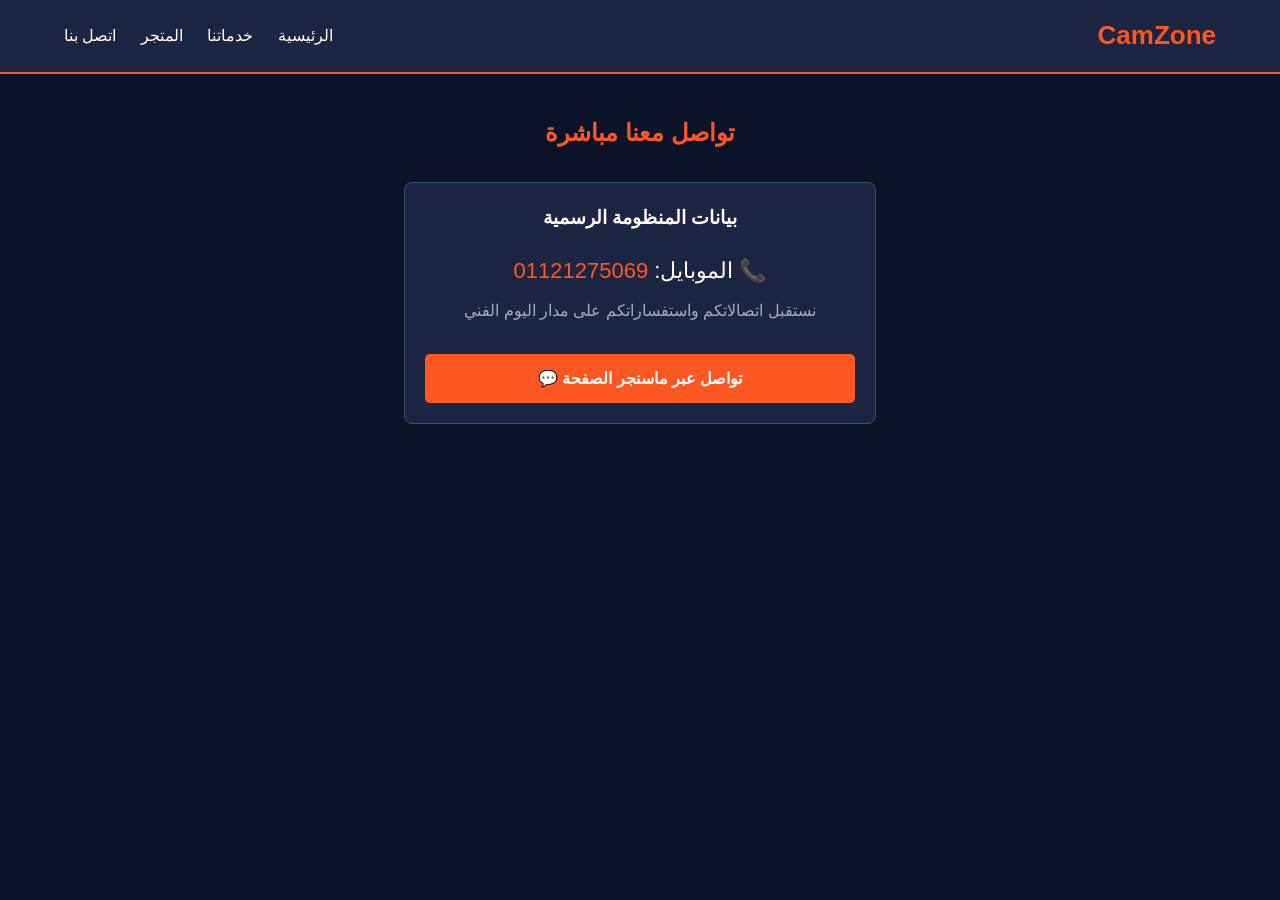
<file: contact.html>
<!DOCTYPE html>
<html lang="ar">
<head>
    <meta charset="UTF-8">
    <meta name="viewport" content="width=device-width, initial-scale=1.0">
    <title>اتصل بـ CamZone</title>
    <link rel="stylesheet" href="style.css">
</head>
<body>

    <header>
        <div class="logo">CamZone</div>
        <nav>
            <a href="index.html">الرئيسية</a>
            <a href="services.html">خدماتنا</a>
            <a href="shop.html">المتجر</a>
            <a href="contact.html">اتصل بنا</a>
        </nav>
    </header>

    <div class="container" style="max-width: 600px; text-align: center;">
        <h2 style="color: #FF5722; margin-bottom: 30px;">تواصل معنا مباشرة</h2>
        <div class="card">
            <h3 style="margin-bottom: 20px;">بيانات المنظومة الرسمية</h3>
            <p style="font-size: 22px; margin-bottom: 10px;">📞 الموبايل: <span style="color: #FF5722;">01121275069</span></p>
            <p style="color: #A0AEC0; margin-bottom: 30px;">نستقبل اتصالاتكم واستفساراتكم على مدار اليوم الفني</p>
            <a href="https://m.me" target="_blank" class="btn">تواصل عبر ماسنجر الصفحة 💬</a>
        </div>
    </div>

</body>
</html>
</file>
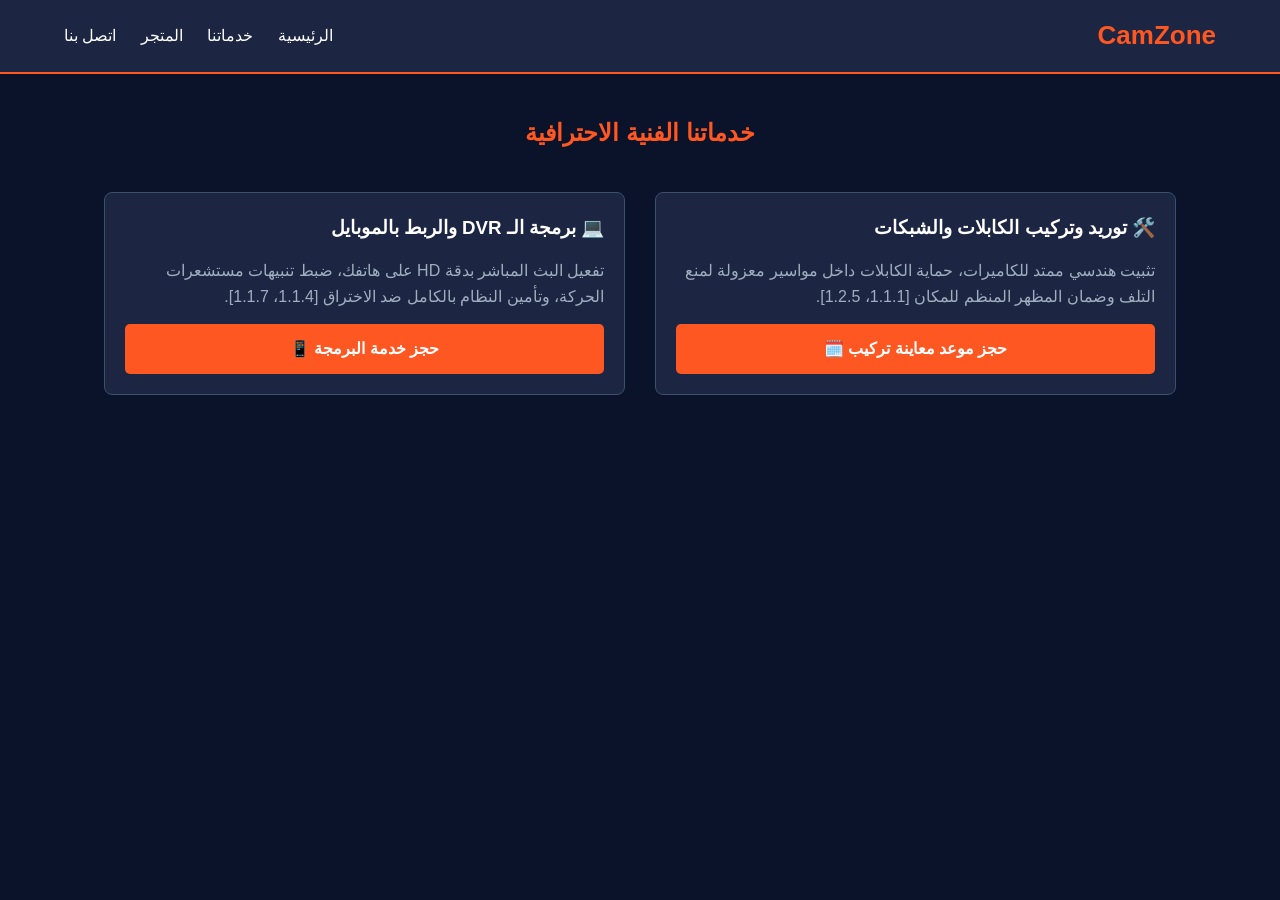
<file: services.html>
<!DOCTYPE html>
<html lang="ar">
<head>
    <meta charset="UTF-8">
    <meta name="viewport" content="width=device-width, initial-scale=1.0">
    <title>خدمات CamZone | تركيب وبرمجة وصيانة</title>
    <link rel="stylesheet" href="style.css">
</head>
<body>

    <header>
        <div class="logo">CamZone</div>
        <nav>
            <a href="index.html">الرئيسية</a>
            <a href="services.html">خدماتنا</a>
            <a href="shop.html">المتجر</a>
            <a href="contact.html">اتصل بنا</a>
        </nav>
    </header>

    <div class="container">
        <h2 style="text-align: center; margin-bottom: 40px; color: #FF5722;">خدماتنا الفنية الاحترافية</h2>
        <div class="grid">
            <div class="card" style="text-align: right;">
                <h3>🛠️ توريد وتركيب الكابلات والشبكات</h3>
                <p style="color: #A0AEC0; margin: 15px 0;">تثبيت هندسي ممتد للكاميرات، حماية الكابلات داخل مواسير معزولة لمنع التلف وضمان المظهر المنظم للمكان [1.1.1، 1.2.5].</p>
                <a href="https://m.me حجز: خدمة تركيب وتمديد سيستم جديد" target="_blank" class="btn">حجز موعد معاينة تركيب 🗓️</a>
            </div>
            <div class="card" style="text-align: right;">
                <h3>💻 برمجة الـ DVR والربط بالموبايل</h3>
                <p style="color: #A0AEC0; margin: 15px 0;">تفعيل البث المباشر بدقة HD على هاتفك، ضبط تنبيهات مستشعرات الحركة، وتأمين النظام بالكامل ضد الاختراق [1.1.4، 1.1.7].</p>
                <a href="https://m.me حجز: خدمة برمجة سيستم كاميرات وربطه بالموبايل" target="_blank" class="btn">حجز خدمة البرمجة 📱</a>
            </div>
        </div>
    </div>

</body>
</html>
</file>
<file: style.css>
/* الهوية البصرية المتطورة لمنظومة CamZone */
:root {
    --bg-dark: #0B132B;
    --accent-orange: #FF5722;
    --text-white: #FFFFFF;
    --text-gray: #A0AEC0;
    --card-bg: #1C2541;
}

* {
    box-sizing: border-box;
    margin: 0;
    padding: 0;
}

body {
    background-color: var(--bg-dark);
    color: var(--text-white);
    font-family: 'Segoe UI', Tahoma, Geneva, Verdana, sans-serif;
    direction: rtl;
    line-height: 1.6;
}

header {
    background-color: #1C2541;
    padding: 15px 5%;
    display: flex;
    justify-content: space-between;
    align-items: center;
    border-bottom: 2px solid var(--accent-orange);
    position: sticky;
    top: 0;
    z-index: 1000;
}

.logo {
    font-size: 26px;
    font-weight: bold;
    color: var(--accent-orange);
}

nav a {
    color: var(--text-white);
    text-decoration: none;
    margin-right: 20px;
    font-weight: 500;
}

nav a:hover {
    color: var(--accent-orange);
}

.container {
    padding: 40px 5%;
    max-width: 1200px;
    margin: auto;
}

/* التنسيق الجديد لشبكة المنتجات وبطاقات العرض */
.grid {
    display: grid;
    grid-template-columns: repeat(auto-fit, minmax(280px, 1fr));
    gap: 30px;
    margin-top: 20px;
}

.card {
    background-color: var(--card-bg);
    border: 1px solid #3A506B;
    border-radius: 8px;
    padding: 20px;
    text-align: center;
    transition: transform 0.3s, border-color 0.3s;
    display: flex;
    flex-direction: column;
    justify-content: space-between;
}

.card:hover {
    transform: translateY(-5px);
    border-color: var(--accent-orange);
}

.card img {
    width: 100%;
    height: 180px;
    object-fit: cover;
    border-radius: 6px;
    margin-bottom: 15px;
}

.price {
    font-size: 24px;
    color: var(--accent-orange);
    font-weight: bold;
    margin: 10px 0;
}

.old-price {
    font-size: 16px;
    color: #e74c3c;
    text-decoration: line-through;
    margin-left: 10px;
}

.btn {
    background-color: var(--accent-orange);
    color: var(--text-white);
    border: none;
    padding: 12px;
    border-radius: 5px;
    cursor: pointer;
    font-weight: bold;
    text-decoration: none;
    display: inline-block;
    transition: background 0.3s;
    text-align: center;
}

.btn:hover {
    background-color: #E64A19;
}

/* معرض الأعمال التفاعلي */
.gallery {
    display: flex;
    overflow-x: auto;
    gap: 20px;
    padding: 20px 0;
    scroll-behavior: smooth;
}

.gallery img {
    width: 300px;
    height: 200px;
    object-fit: cover;
    border-radius: 8px;
    border: 2px solid #3A506B;
    flex-shrink: 0;
}

/* حاسبة الباقات التفاعلية */
.calculator {
    background-color: var(--card-bg);
    padding: 30px;
    border-radius: 8px;
    border: 2px solid var(--accent-orange);
    margin-top: 40px;
    text-align: right;
}

.calc-group {
    margin-bottom: 20px;
}

.calc-group label {
    display: block;
    font-size: 18px;
    margin-bottom: 8px;
}

.calc-group select {
    width: 100%;
    padding: 10px;
    background: #0B132B;
    color: #fff;
    border: 1px solid #3A506B;
    border-radius: 5px;
    font-size: 16px;
}
</file>
